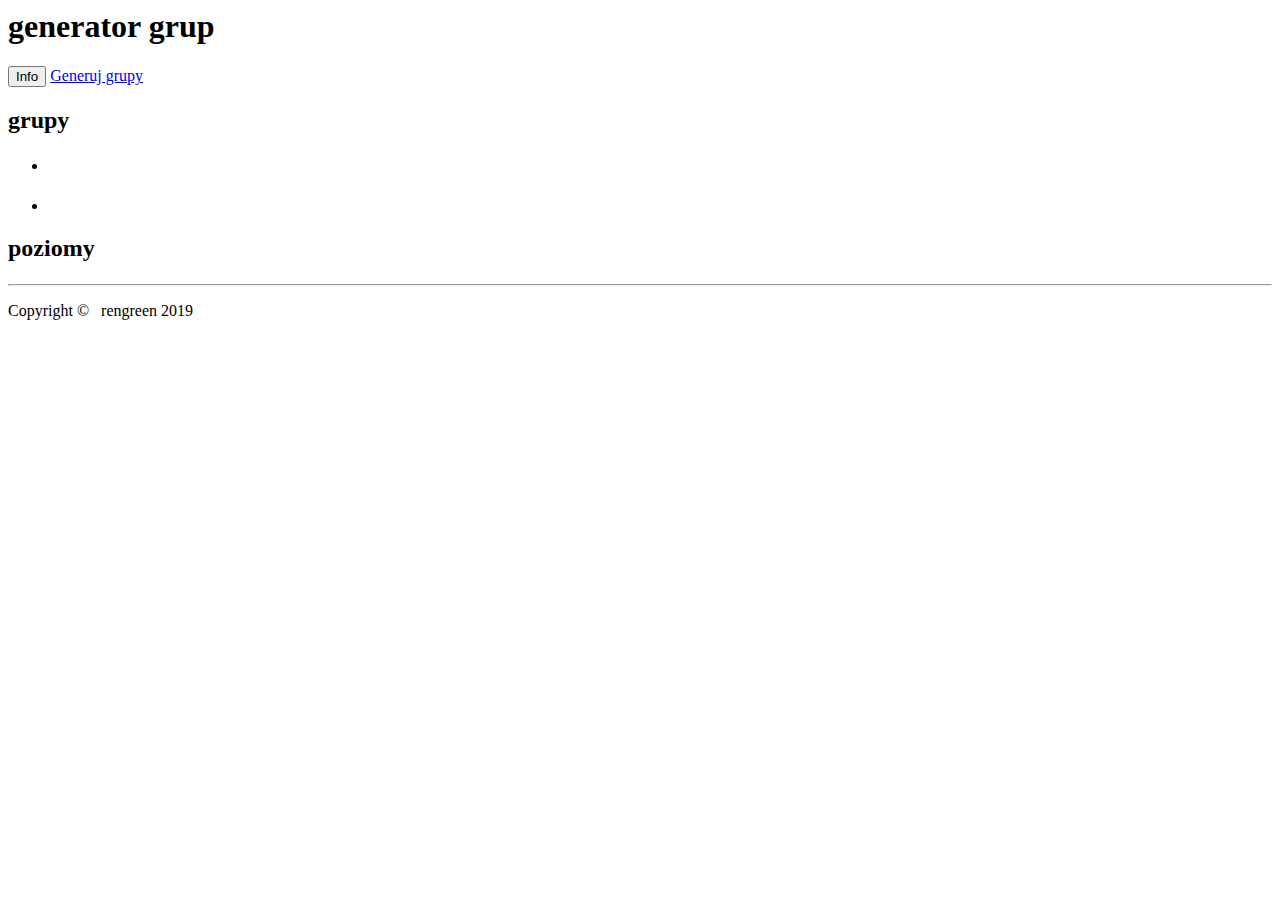
<file: src/main/resources/templates/index.html>
<html lang="eng"
      xmlns="http://www.thymeleaf.org">

<head>
    <!--/*/ <th:block th:include="fragments/head :: head"></th:block> /*/-->
    <title>Generator grup</title>
</head>
<body>

<header>
    <!--navbar-->
    <div class="row">
        <h1 class="card my-text m-3 pl-3">generator grup</h1>
        <div class="row mx-3">
            <button class="btn btn-lg btn-outline-info  m-3" data-toggle="modal" data-target="#modal-info">Info</button>
            <a class="btn btn-lg btn-outline-primary m-3" href="/teams">Generuj grupy</a>
        </div>
    </div>
    <!--modal with information about algorithm -->
    <div class="modal" id="modal-info">
        <!--/*/ <th:block th:include="fragments/modal-info :: modal-info"></th:block> /*/-->
    </div>
</header>

<main class="container text-center">

    <!--groups with persons-->
    <div class="row" th:if="${teamsCreated}">
        <h2 class="card my-text m-3 pl-3">grupy</h2>
    </div>
    <div class="row mb-5" th:if="${teamsCreated}">

        <!--group name-->
        <div th:each="team: ${teams}"
             class="col-sm-6 col-md-3 mb-1 d-flex align-items">
            <div class="card mb-3" style="min-width: 80%">
                <h4 class="card-header" th:text="${team.getName()}"></h4>

                <!--persons-->
                <ul class="list-group list-group-flush">
                    <div th:each=" p : ${team.getPersonsInTeam()}">
                        <li class="list-group-item py-1">
                            <h5 th:text="${p.getName()}"
                                class="card p-1"
                                th:classappend="${'my-outline-'+p.getLevel().getValue()}"
                                style="min-width: 80%">
                            </h5>
                        </li>
                    </div>
                    <li th:text="'Suma punktów: '+${team.getPoints()}" class="list-unstyled"></li>
                </ul>

            </div>
        </div>
    </div>

    <!--levels with persons-->
    <div class="row">
        <h2 class="card my-text m-3 pl-3">poziomy</h2>
    </div>
    <div th:each="level: ${levels}">

        <!--level name-->
        <div class="row">
            <div>
                <div>
                    <h5 th:text="${level.getName()}"
                        class="card my-card-reverse m-3 p-2"
                        th:classappend="${'my-bg-color-'+level.getValue()}"
                    ></h5>
                </div>
            </div>

            <!--persons-->
            <div class="row ml-2">
                <div th:each="p : ${level.getPersonsOnLevel()}">
                    <h5 th:text="${p.getName()}"
                        class="card m-3 p-2"
                        th:classappend="${'my-outline-'+p.getLevel().getValue()}"
                        style="min-width: 80%">
                    </h5>
                </div>
            </div>

        </div>

    </div>
</main>

<footer class="footer">
    <hr>
    <p>Copyright &copy; &nbsp; rengreen 2019</p>
</footer>

</body>
</html>
</file>
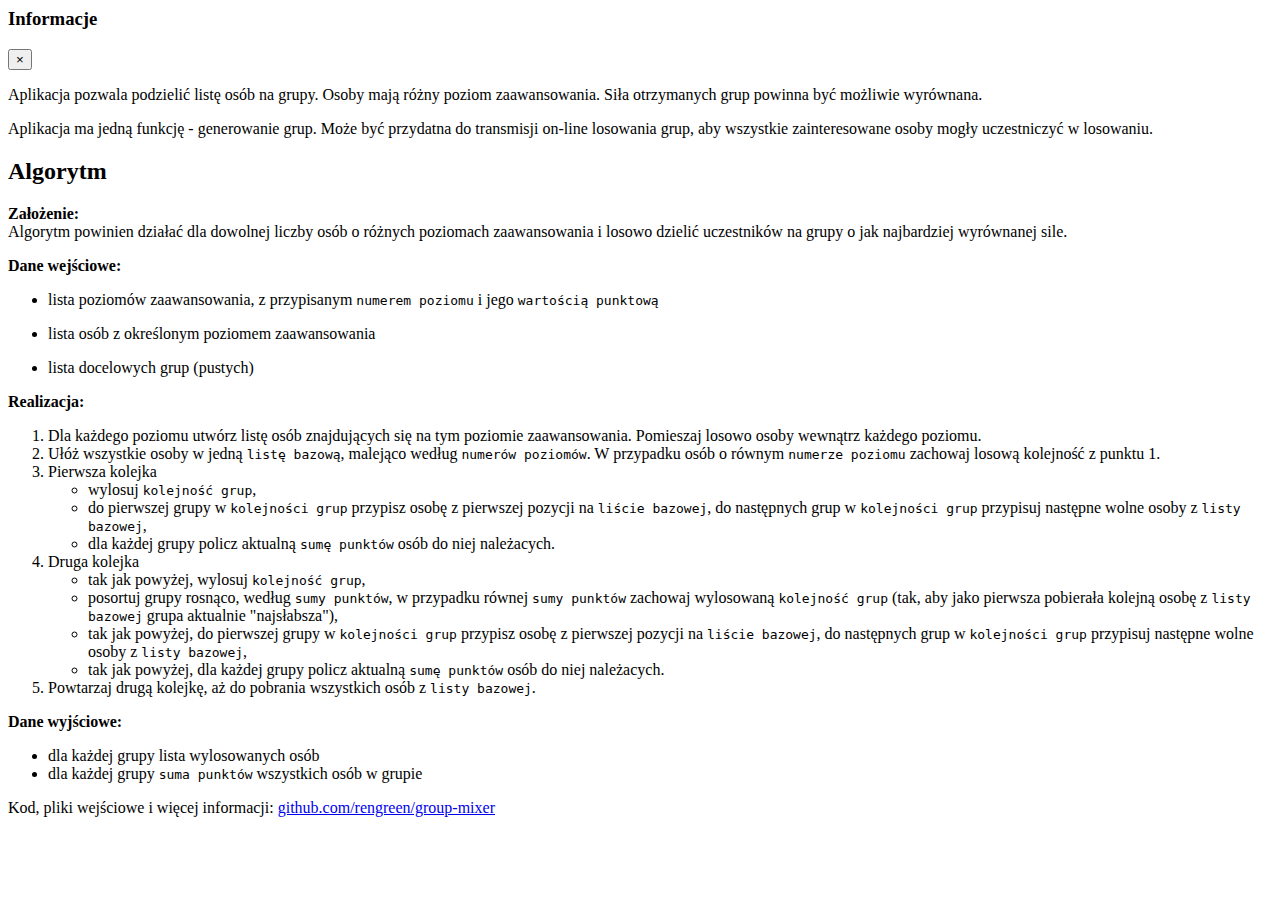
<file: src/main/resources/templates/fragments/modal-info.html>
<html xmlns:th="http://www.thymeleaf.org" lang="en">

<div th:fragment="modal-info" class="modal" id="modal-info">
    <div class="modal-dialog modal-lg">
        <div class="modal-content">
            <div class="modal-header">
                <h3 class="modal-title">Informacje</h3>
                <button type="button" class="close" data-dismiss="modal" aria-label="Close">
                    <span aria-hidden="true">&times;</span>
                </button>
            </div>
            <div class="modal-body">
                <p>Aplikacja pozwala podzielić listę osób na grupy. Osoby mają różny poziom zaawansowania.
                    Siła otrzymanych grup powinna być możliwie wyrównana.</p>
                <p>Aplikacja ma jedną funkcję - generowanie grup. Może być przydatna do transmisji on-line losowania
                    grup, aby wszystkie zainteresowane osoby mogły uczestniczyć w losowaniu.</p>

                <h2>Algorytm</h2>
                <p><strong>Założenie:</strong> <br/>
                    Algorytm powinien działać dla dowolnej liczby osób o różnych poziomach zaawansowania i losowo
                    dzielić uczestników na grupy o jak najbardziej wyrównanej sile.</p>
                <p><strong>Dane wejściowe:</strong></p>
                <ul>
                    <li><p>lista poziomów zaawansowania, z przypisanym <code>numerem poziomu</code> i jego <code>wartością
                        punktową</code></p></li>
                    <li><p>lista osób z określonym poziomem zaawansowania</p></li>
                    <li><p>lista docelowych grup (pustych)</p>
                </ul>

                <p><strong>Realizacja:</strong></p>
                <ol>
                    <li>Dla każdego poziomu utwórz listę osób znajdujących się na tym poziomie zaawansowania. Pomieszaj
                        losowo osoby wewnątrz każdego poziomu.
                    </li>

                    <li>Ułóż wszystkie osoby w jedną <code>listę bazową</code>, malejąco według <code>numerów
                        poziomów</code>. W przypadku osób o równym <code>numerze poziomu</code> zachowaj losową
                        kolejność z punktu 1.
                    </li>

                    <li>Pierwsza kolejka
                        <ul>
                            <li>wylosuj <code>kolejność grup</code>,</li>
                            <li>do pierwszej grupy w <code>kolejności grup</code> przypisz osobę z pierwszej pozycji na
                                <code>liście bazowej</code>, do następnych grup w <code>kolejności grup</code> przypisuj
                                następne wolne osoby z <code>listy bazowej</code>,
                            </li>

                            <li>dla każdej grupy policz aktualną <code>sumę punktów</code> osób do niej należacych.</li>
                        </ul>
                    </li>

                    <li>Druga kolejka
                        <ul>
                            <li>tak jak powyżej, wylosuj <code>kolejność grup</code>,</li>
                            <li>posortuj grupy rosnąco, według <code>sumy punktów</code>, w przypadku równej <code>sumy
                                punktów</code> zachowaj wylosowaną <code>kolejność
                                grup</code> (tak, aby jako pierwsza pobierała
                                kolejną osobę z <code>listy bazowej</code> grupa aktualnie "najsłabsza"),
                            </li>
                            <li>tak jak powyżej, do pierwszej grupy w <code>kolejności grup</code> przypisz osobę z
                                pierwszej pozycji na <code>liście bazowej</code>, do następnych grup w <code>kolejności
                                    grup</code> przypisuj następne wolne osoby z <code>listy bazowej</code>,
                            </li>
                            <li>tak jak powyżej, dla każdej grupy policz aktualną <code>sumę punktów</code> osób do niej
                                należacych.
                            </li>
                        </ul>
                    </li>

                    <li>Powtarzaj drugą kolejkę, aż do pobrania wszystkich osób z <code>listy bazowej</code>.</li>
                </ol>

                <p><strong>Dane wyjściowe:</strong></p>
                <ul>
                    <li>dla każdej grupy lista wylosowanych osób</li>
                    <li>dla każdej grupy <code>suma punktów</code> wszystkich osób w grupie</li>
                </ul>
            </div>
            <div class="modal-footer">
                <p>Kod, pliki wejściowe i więcej informacji:
                    <a href="https://github.com/rengreen/group-mixer"
                       target="_blank">github.com/rengreen/group-mixer</a>
                </p>
            </div>
        </div>
    </div>
</div>
</html>
</file>
